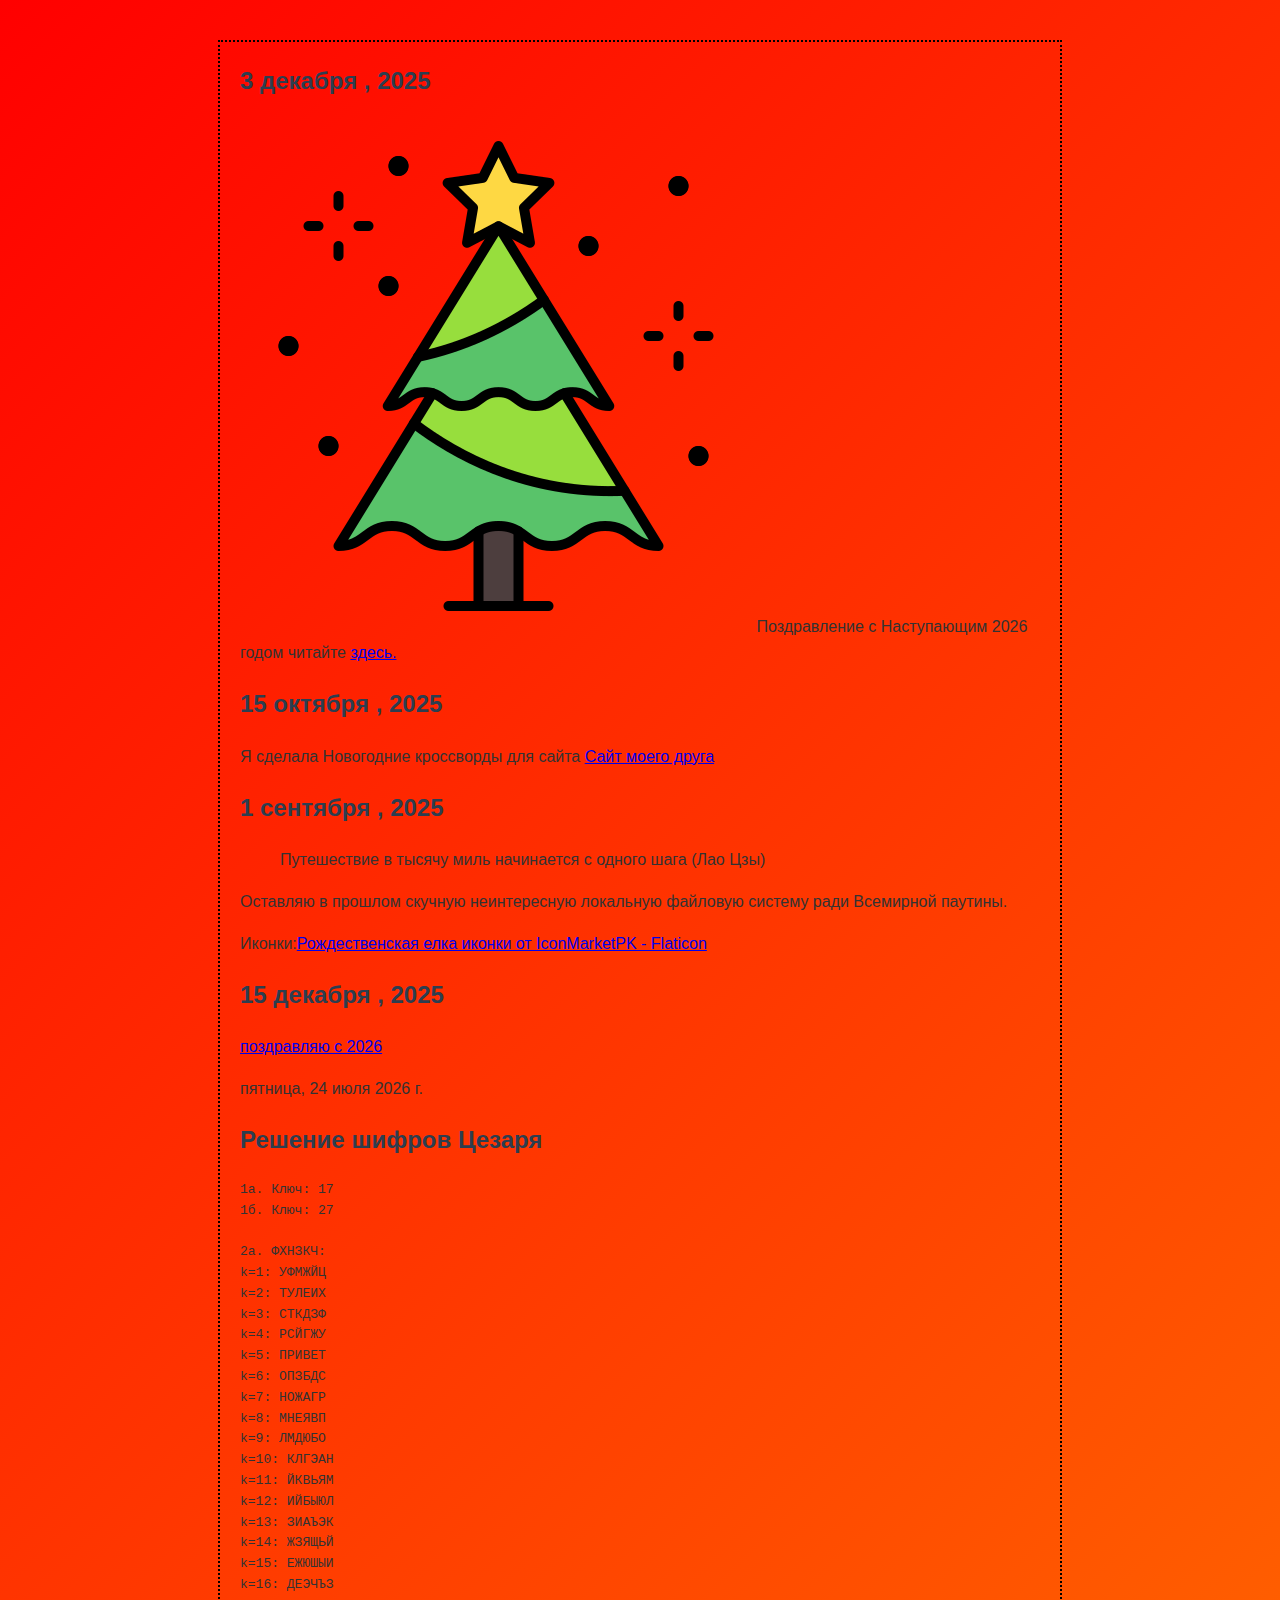
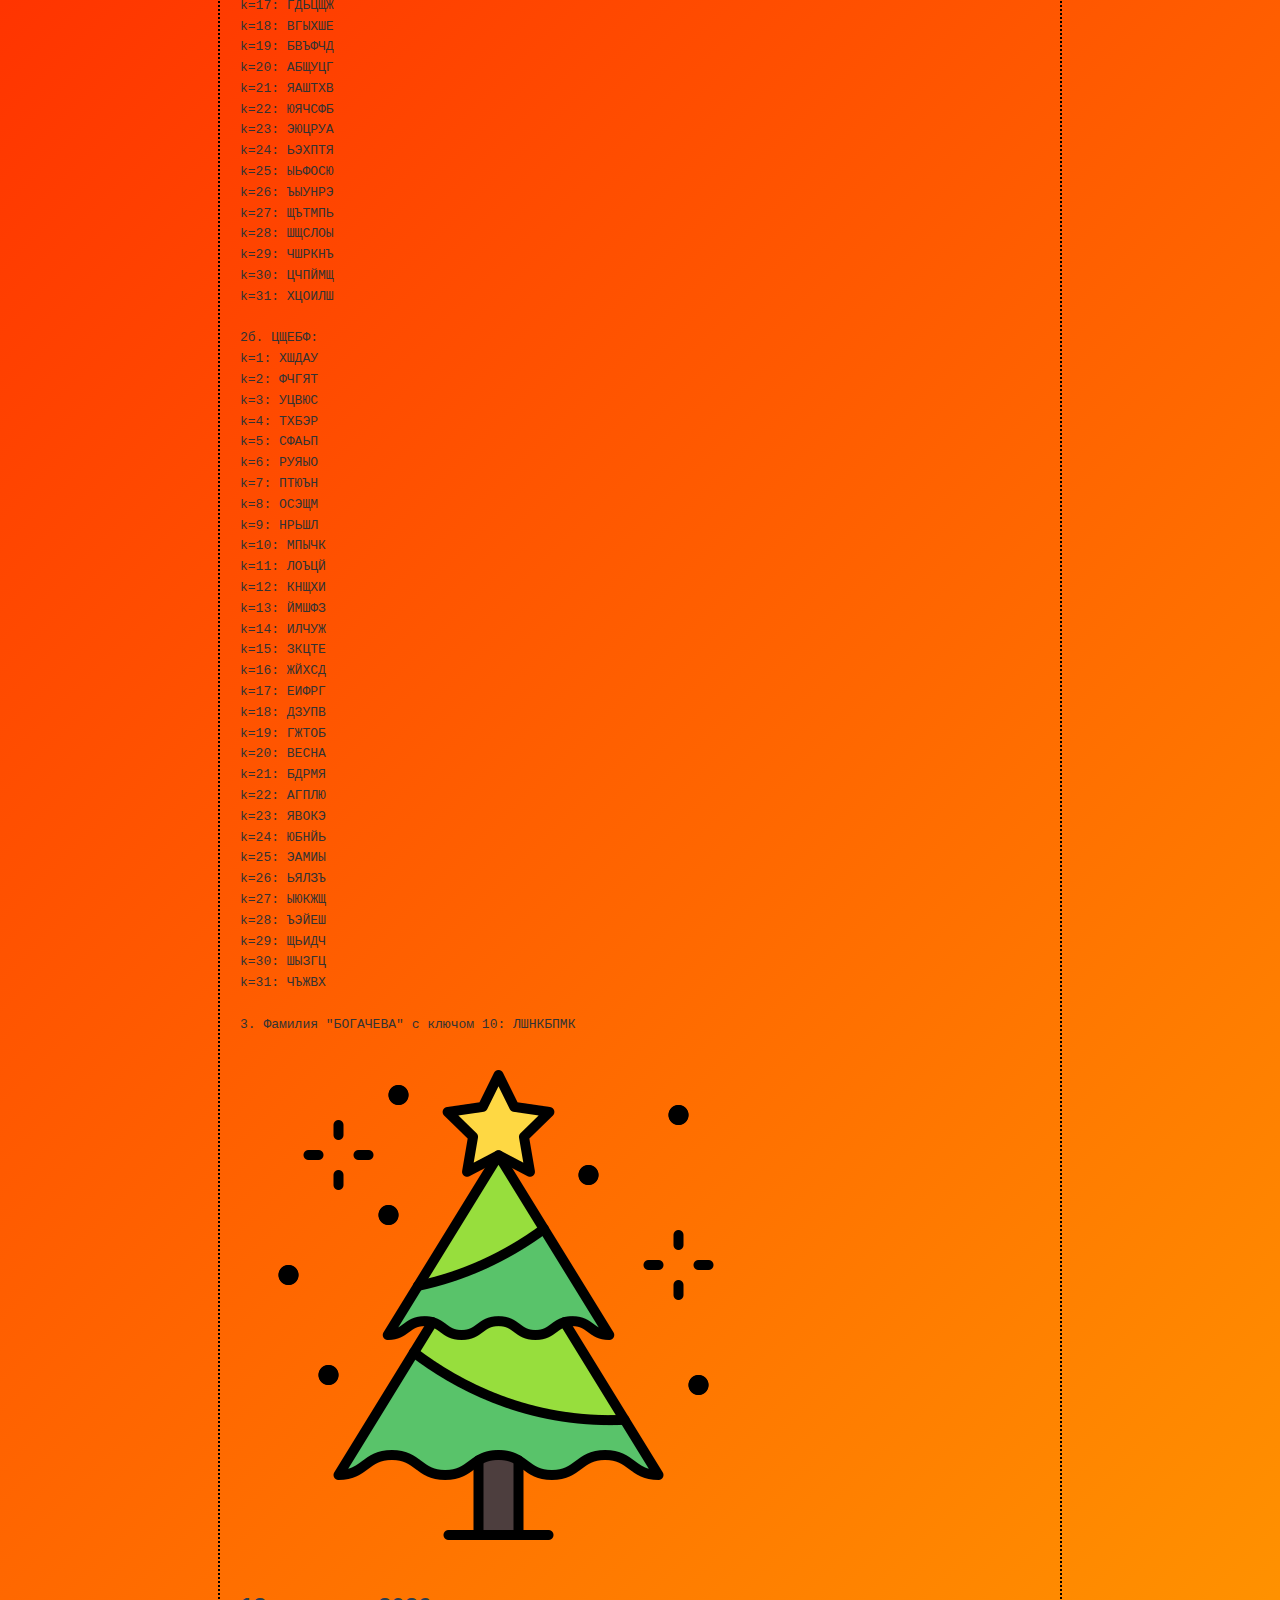
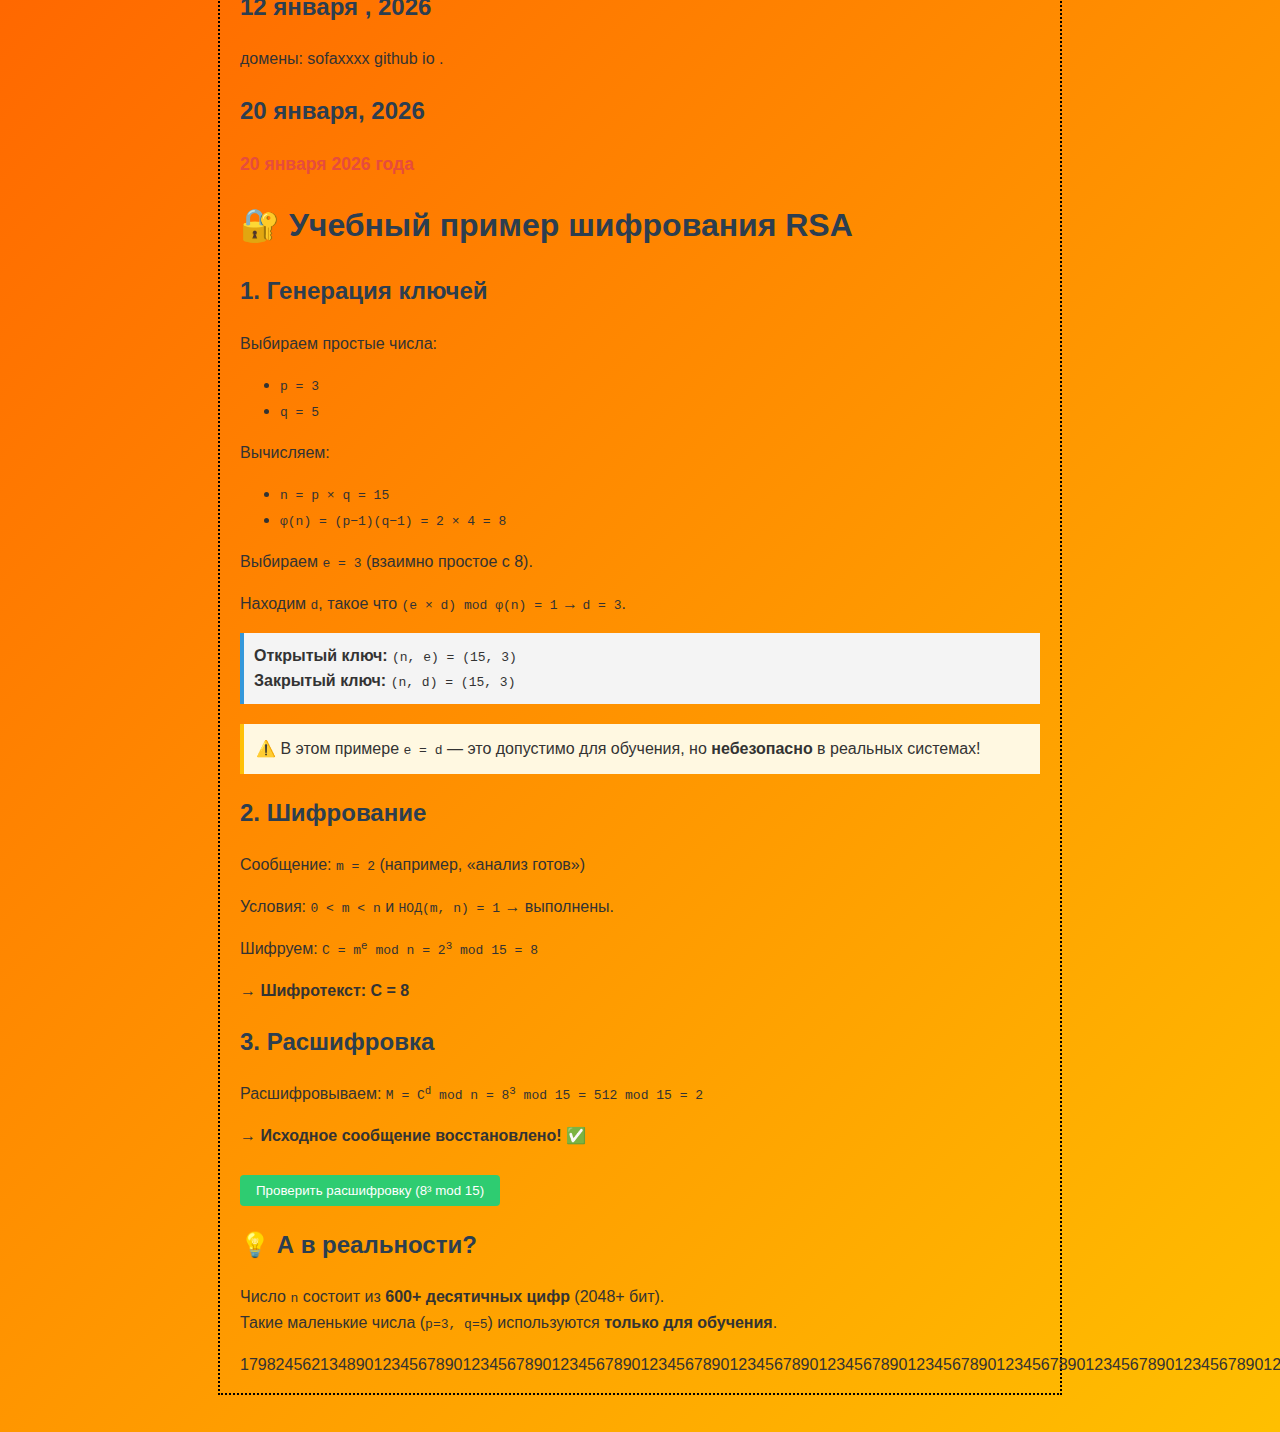
<file: index.html>
<!DOCTYPE html>
<html>
<head>
    <title>Мой блог</title>
    <link type="text/css" rel="stylesheet" href="style.css" />
</head>
<body>
    <h2> 3 декабря , 2025</h2>
<img src="Icons/icon.png" alt="Новый год">
Поздравление с Наступающим 2026 годом читайте <a href="Congratulations2026.html"> здесь.</a>
<h2> 15 октября , 2025</h2>
<p>
Я сделала Новогодние кроссворды для сайта <a href=“http://адрес сайта друга”  title=“Блог моего друга”>Сайт моего друга</a>
</p>
<h2> 1 сентября , 2025</h2>
<blockquote class="q">Путешествие в тысячу миль начинается с одного шага (Лао Цзы) </blockquote>
<p>
Оставляю в прошлом скучную неинтересную локальную файловую систему ради Всемирной паутины.
</p>
 <p>Иконки:<a href="https://www.flaticon.com/ru/free-icons/-" title="Рождественская елка иконки">Рождественская елка иконки от IconMarketPK - Flaticon</a>
</p>
<h2> 15 декабря , 2025</h2>
<p>
 <a href="pooo.odt"> поздравляю с 2026</a> 
    </p>

  <script>
    document.write(new Date().toLocaleDateString('ru-RU', {
      year: 'numeric',
      month: 'long',
      day: 'numeric',
      weekday: 'long'
    }));
  </script>

  <h2>Решение шифров Цезаря</h2>
  <pre id="output"></pre>

  <script>
    // Функция шифрования/дешифрования Цезаря для русского алфавита (32 буквы, без ё)
    const ALPHABET = 'АБВГДЕЖЗИЙКЛМНОПРСТУФХЦЧШЩЪЫЬЭЮЯ';
    
    function caesar(text, shift) {
      return text
        .toUpperCase()
        .split('')
        .map(char => {
          const idx = ALPHABET.indexOf(char);
          if (idx === -1) return char;
          const newIndex = (idx + shift + 32) % 32;
          return ALPHABET[newIndex];
        })
        .join('');
    }

    // Задача 1: Найти ключ по паре открытый текст – шифротекст
    function findKey(plain, cipher) {
      plain = plain.toUpperCase();
      cipher = cipher.toUpperCase();
      for (let i = 0; i < plain.length; i++) {
        const p = ALPHABET.indexOf(plain[i]);
        const c = ALPHABET.indexOf(cipher[i]);
        if (p !== -1 && c !== -1) {
          return (c - p + 32) % 32;
        }
      }
      return null;
    }

    // Задача 2: Перебор всех ключей (0 < k < 32)
    function bruteForce(cipher) {
      const results = [];
      for (let k = 1; k < 32; k++) {
        results.push(`k=${k}: ${caesar(cipher, -k)}`);
      }
      return results;
    }

    // === Решения ===
    let output = '';

    // 1а
    const key1a = findKey('АПЕЛЬСИН', 'САЦЬНВЩЮ');
    output += `1а. Ключ: ${key1a}\n`;

    // 1б
    const key1b = findKey('АБРИКОС', 'ЫЬЛГЕЙМ');
    output += `1б. Ключ: ${key1b}\n\n`;

    // 2а
    output += '2а. ФХНЗКЧ:\n' + bruteForce('ФХНЗКЧ').join('\n') + '\n\n';

    // 2б
    output += '2б. ЦЩЕБФ:\n' + bruteForce('ЦЩЕБФ').join('\n') + '\n\n';

    // 3. Зашифровать фамилию "БОГАЧЕВА" с ключом 10
    const encryptedName = caesar('БОГАЧЕВА', 10);
    output += `3. Фамилия "БОГАЧЕВА" с ключом 10: ${encryptedName}\n`;

    // Вывод в HTML
    document.getElementById('output').textContent = output;
  </script>
</body>
</html>
    <!DOCTYPE html>
<html>
<head>
  <style>body{margin:0;background:linear-gradient(135deg,#ff0000,#ff8000,#ffff00,#00ff00,#00ffff,#0000ff,#8000ff);background-size:400% 400%;animation:gradient 15s ease infinite}@keyframes gradient{0%{background-position:0% 50%}50%{background-position:100% 50%}100%{background-position:0% 50%}}</style>
</head>
<body></body>
</html>
        <img src="Icons/free-icon-christmas-tree-4060984.png" alt="">
<h2> 12 января , 2026</h2>
домены: 
   sofaxxxx
   github
   io
   .
   </p>
   </body>
    <body>
    <h2> 20 января, 2026</h2>
        <!DOCTYPE html>
<html lang="ru">
<head>
  <meta charset="UTF-8" />
  <meta name="viewport" content="width=device-width, initial-scale=1.0"/>
  <title>Учебный пример RSA</title>
  <style>
    body {
      font-family: Arial, sans-serif;
      max-width: 800px;
      margin: 40px auto;
      padding: 0 20px;
      line-height: 1.6;
      color: #333;
    }
    h1, h2 {
      color: #2c3e50;
    }
    .key {
      background: #f4f4f4;
      padding: 10px;
      border-left: 4px solid #3498db;
      margin: 15px 0;
    }
    .note {
      background: #fff8e1;
      padding: 12px;
      border-left: 4px solid #ffc107;
      margin: 20px 0;
    }
    button {
      background: #2ecc71;
      color: white;
      border: none;
      padding: 8px 16px;
      border-radius: 4px;
      cursor: pointer;
      margin-top: 10px;
    }
    button:hover {
      background: #27ae60;
    }
    #result {
      margin-top: 10px;
      font-weight: bold;
      color: #27ae60;
    }
    .date {
      font-weight: bold;
      font-size: 1.1em;
      margin-bottom: 20px;
      color: #e74c3c;
    }
  </style>
</head>
<body>

  <div class="date">20 января 2026 года</div>

  <h1>🔐 Учебный пример шифрования RSA</h1>

  <h2>1. Генерация ключей</h2>
  <p>Выбираем простые числа:</p>
  <ul>
    <li><code>p = 3</code></li>
    <li><code>q = 5</code></li>
  </ul>
  <p>Вычисляем:</p>
  <ul>
    <li><code>n = p × q = 15</code></li>
    <li><code>φ(n) = (p−1)(q−1) = 2 × 4 = 8</code></li>
  </ul>
  <p>Выбираем <code>e = 3</code> (взаимно простое с 8).</p>
  <p>Находим <code>d</code>, такое что <code>(e × d) mod φ(n) = 1</code> → <code>d = 3</code>.</p>

  <div class="key">
    <strong>Открытый ключ:</strong> <code>(n, e) = (15, 3)</code><br>
    <strong>Закрытый ключ:</strong> <code>(n, d) = (15, 3)</code>
  </div>

  <div class="note">
    ⚠️ В этом примере <code>e = d</code> — это допустимо для обучения, но <strong>небезопасно</strong> в реальных системах!
  </div>

  <h2>2. Шифрование</h2>
  <p  class="quote" >  Сообщение: <code>m = 2</code> (например, «анализ готов»)</p>
  <p>Условия: <code>0 &lt; m &lt; n</code> и <code>НОД(m, n) = 1</code> → выполнены.</p>
  <p>Шифруем: <code>C = m<sup>e</sup> mod n = 2<sup>3</sup> mod 15 = 8</code></p>
  <p>→ <strong>Шифротекст: C = 8</strong></p>

  <h2>3. Расшифровка</h2>
  <p>Расшифровываем: <code>M = C<sup>d</sup> mod n = 8<sup>3</sup> mod 15 = 512 mod 15 = 2</code></p>
  <p>→ <strong>Исходное сообщение восстановлено!</strong> ✅</p>

  <button onclick="decrypt()">Проверить расшифровку (8³ mod 15)</button>
  <div id="result"></div>

  <h2>💡 А в реальности?</h2>
  <p>Число <code>n</code> состоит из <strong>600+ десятичных цифр</strong> (2048+ бит).<br>
  Такие маленькие числа (<code>p=3, q=5</code>) используются <strong>только для обучения</strong>.</p>
<p>[base64]......</p>
  <script>
    function decrypt() {
      const C = 8;
      const d = 3;
      const n = 15;
      const M = (C ** d) % n;
      document.getElementById('result').innerText = Результат: ${M};
    }
  </script>

</body>
</html>
</file>
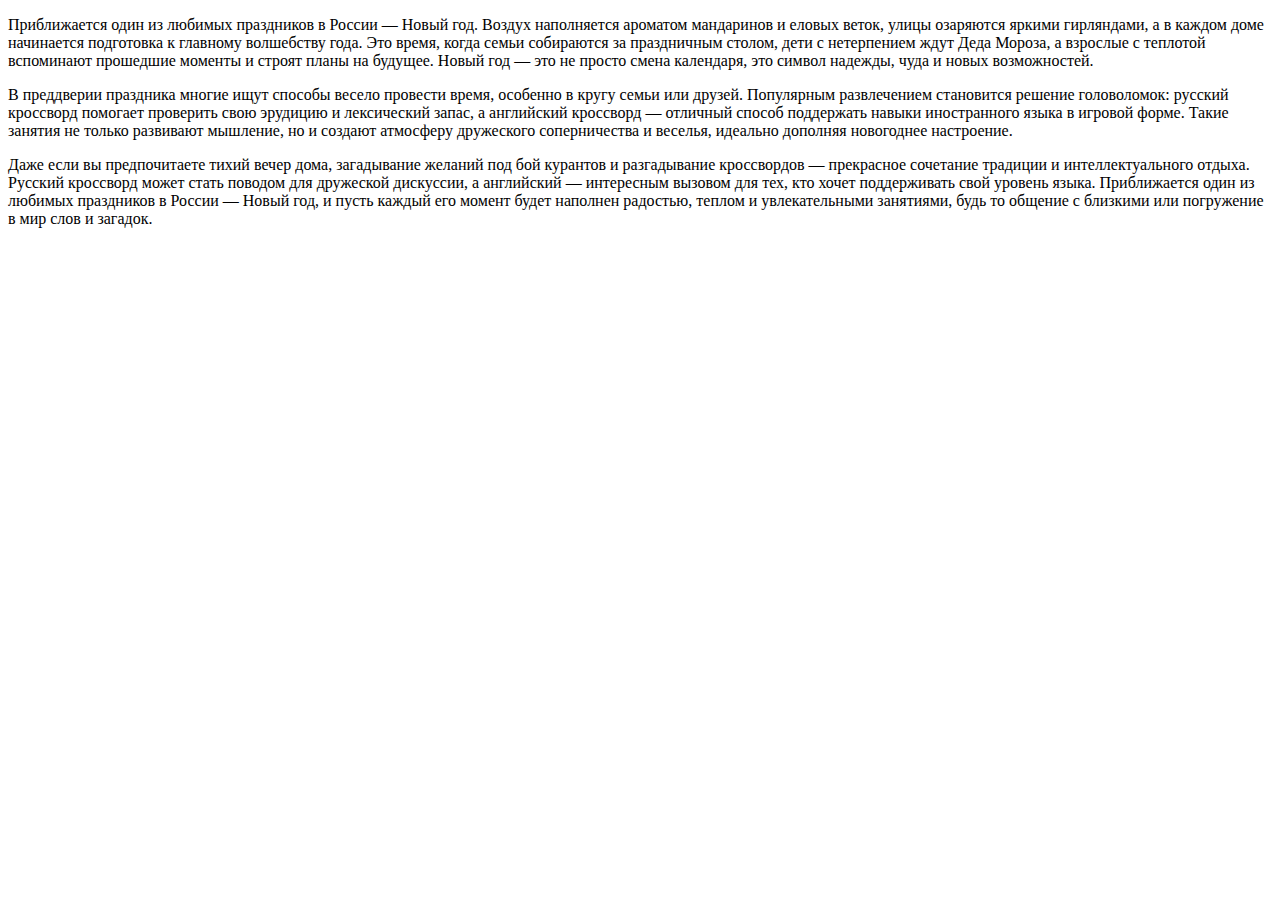
<file: Congratulations2026.html>
<!DOCTYPE html>
<html lang="ru">
<head>
    <meta charset="UTF-8">
    <title>Поздравление!</title>
</head>
    <title>Поздравление!</title>

<body>
    <p>Приближается один из любимых праздников в России — Новый год. Воздух наполняется ароматом мандаринов и еловых веток, улицы озаряются яркими гирляндами, а в каждом доме начинается подготовка к главному волшебству года. Это время, когда семьи собираются за праздничным столом, дети с нетерпением ждут Деда Мороза, а взрослые с теплотой вспоминают прошедшие моменты и строят планы на будущее. Новый год — это не просто смена календаря, это символ надежды, чуда и новых возможностей.</p> 
    <p>В преддверии праздника многие ищут способы весело провести время, особенно в кругу семьи или друзей. Популярным развлечением становится решение головоломок: русский кроссворд помогает проверить свою эрудицию и лексический запас, а английский кроссворд — отличный способ поддержать навыки иностранного языка в игровой форме. Такие занятия не только развивают мышление, но и создают атмосферу дружеского соперничества и веселья, идеально дополняя новогоднее настроение.</p> 
    <p>Даже если вы предпочитаете тихий вечер дома, загадывание желаний под бой курантов и разгадывание кроссвордов — прекрасное сочетание традиции и интеллектуального отдыха. Русский кроссворд может стать поводом для дружеской дискуссии, а английский — интересным вызовом для тех, кто хочет поддерживать свой уровень языка. Приближается один из любимых праздников в России — Новый год, и пусть каждый его момент будет наполнен радостью, теплом и увлекательными занятиями, будь то общение с близкими или погружение в мир слов и загадок.</p>  
</body>
</html>
</file>
<file: style.css>
body{
	background-color: #d2b48c;
	margin-left: 20%;
	margin-right: 20%;
	border: 2px dotted black;
	padding: 10px 10px 10px 10px;
	font-family: sans serif;
    }
</file>
